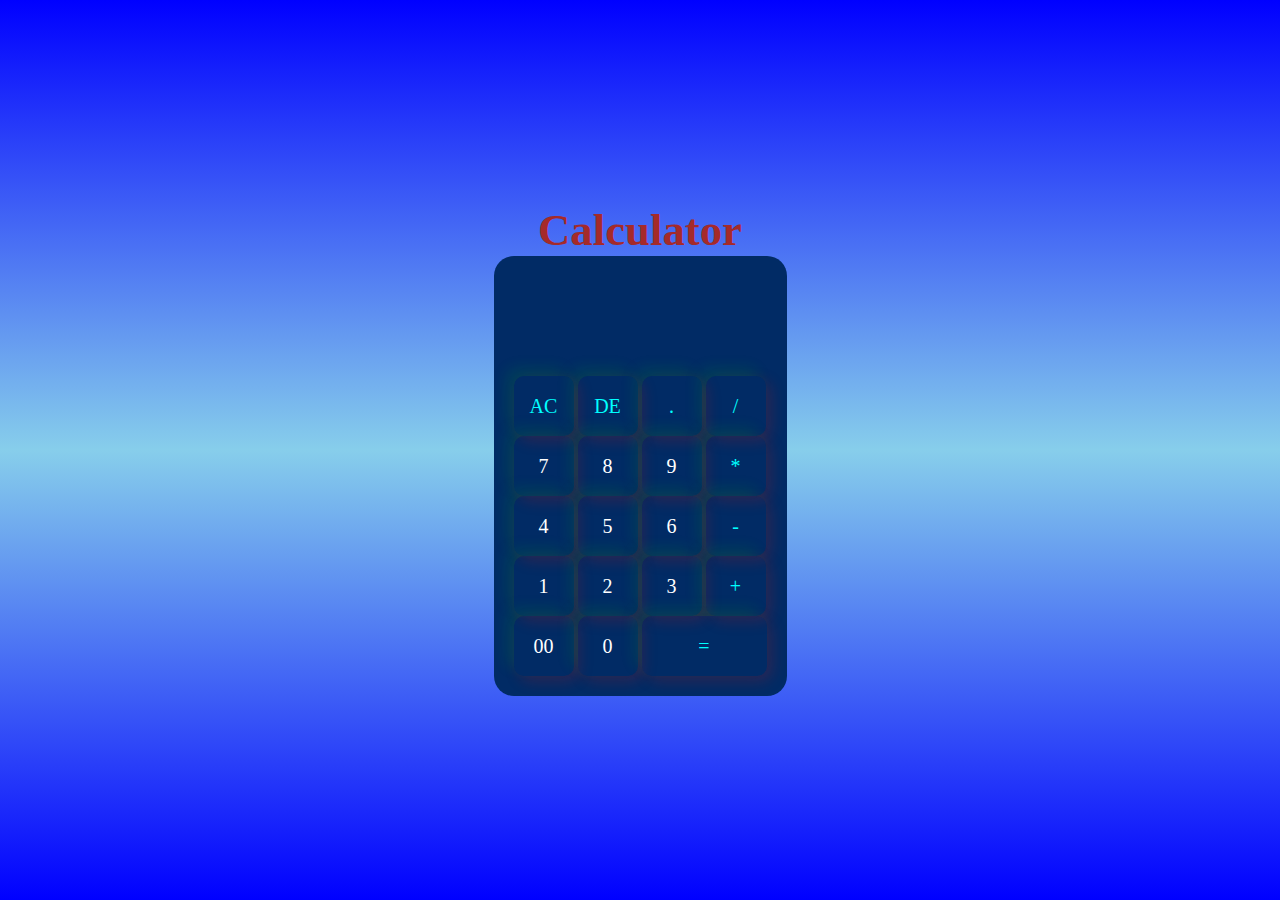
<file: calculator.html>
<!DOCTYPE html>
<html lang="en">
  <head>
    <meta charset="UTF-8" />
    <meta name="viewport" content="width=device-width, initial-scale=1.0" />
    <title>Calculator</title>
  </head>
  <style>
    * {
      margin: 0;
      padding: 0;
      font-family: cursive;
      box-sizing: border-box;
    }
    body {
      display: flex;
      flex-direction: column;
    }
    .container {
      width: 100%;
      height: 100vh;
      /* background: linear-gradient(yellow, red, yellow); */
      background: linear-gradient(blue, skyblue, blue);
      display: flex;
      flex-direction: column;
      align-items: center;
      justify-content: center;
    }
    .calculator {
      background: #012b65;
      padding: 20px;
      border-radius: 20px;
    }
    .calculator form input {
      border: 0;
      outline: 0;
      width: 60px;
      height: 60px;
      border-radius: 10px;
      box-shadow: -8px -8px 15px rgba(8, 242, 4, 0.1),
        5px 5px 15px rgba(218, 19, 19, 0.2);
      background: transparent;
      font-size: 20px;
      color: white;
      cursor: pointer;
    }
    .calculator form input:hover {
      background-color: rgb(75, 1, 1);
    }
    form .display {
      display: flex;
      justify-content: flex-end;
      margin: 20px 0;
    }
    form .display input {
      text-align: right;
      flex: 1;
      font-size: 25px;
      box-shadow: none;
    }
    form input.equal {
      width: 125px;
      color: aqua;
    }
    form input.operator {
      color: aqua;
    }
    .heading {
      color: brown;
      font-size: 2.8rem;
    }
  </style>
  <body>
    <!-- <h1 class="heading">Calculator</h1> -->
    <div class="container">
      <h1 class="heading">Calculator</h1>
      <div class="calculator">
        <form>
          <div class="display">
            <input type="text" name="display" />
          </div>
          <div>
            <input
              type="button"
              value="AC"
              onclick="display.value =''"
              class="operator"
            />
            <input
              type="button"
              value="DE"
              class="operator"
              onclick="display.value = display.value.toString().slice(0,-1)"
            />
            <input
              type="button"
              value="."
              onclick="display.value+='.'"
              class="operator"
            />
            <input
              type="button"
              value="/"
              onclick="display.value+='/'"
              class="operator"
            />
          </div>
          <div>
            <input type="button" value="7" onclick="display.value+='7'" />
            <input type="button" value="8" onclick="display.value+='8'" />
            <input type="button" value="9" onclick="display.value+='9'" />
            <input
              type="button"
              value="*"
              onclick="display.value+='*'"
              class="operator"
            />
          </div>
          <div>
            <input type="button" value="4" onclick="display.value+='4'" />
            <input type="button" value="5" onclick="display.value+='5'" />
            <input type="button" value="6" onclick="display.value+='6'" />
            <input
              type="button"
              value="-"
              onclick="display.value+='-'"
              class="operator"
            />
          </div>
          <div>
            <input type="button" value="1" onclick="display.value+='1'" />
            <input type="button" value="2" onclick="display.value+='2'" />
            <input type="button" value="3" onclick="display.value+='3'" />
            <input
              type="button"
              value="+"
              onclick="display.value+='+'"
              class="operator"
            />
          </div>
          <div>
            <input type="button" value="00" onclick="display.value+='00'" />
            <input type="button" value="0" onclick="display.value+='0'" />
            <input
              type="button"
              value="="
              class="equal"
              onclick="display.value=eval(display.value)"
            />
            <!-- <input type="button" value="%" /> -->
          </div>
        </form>
      </div>
    </div>
  </body>
</html>
</file>
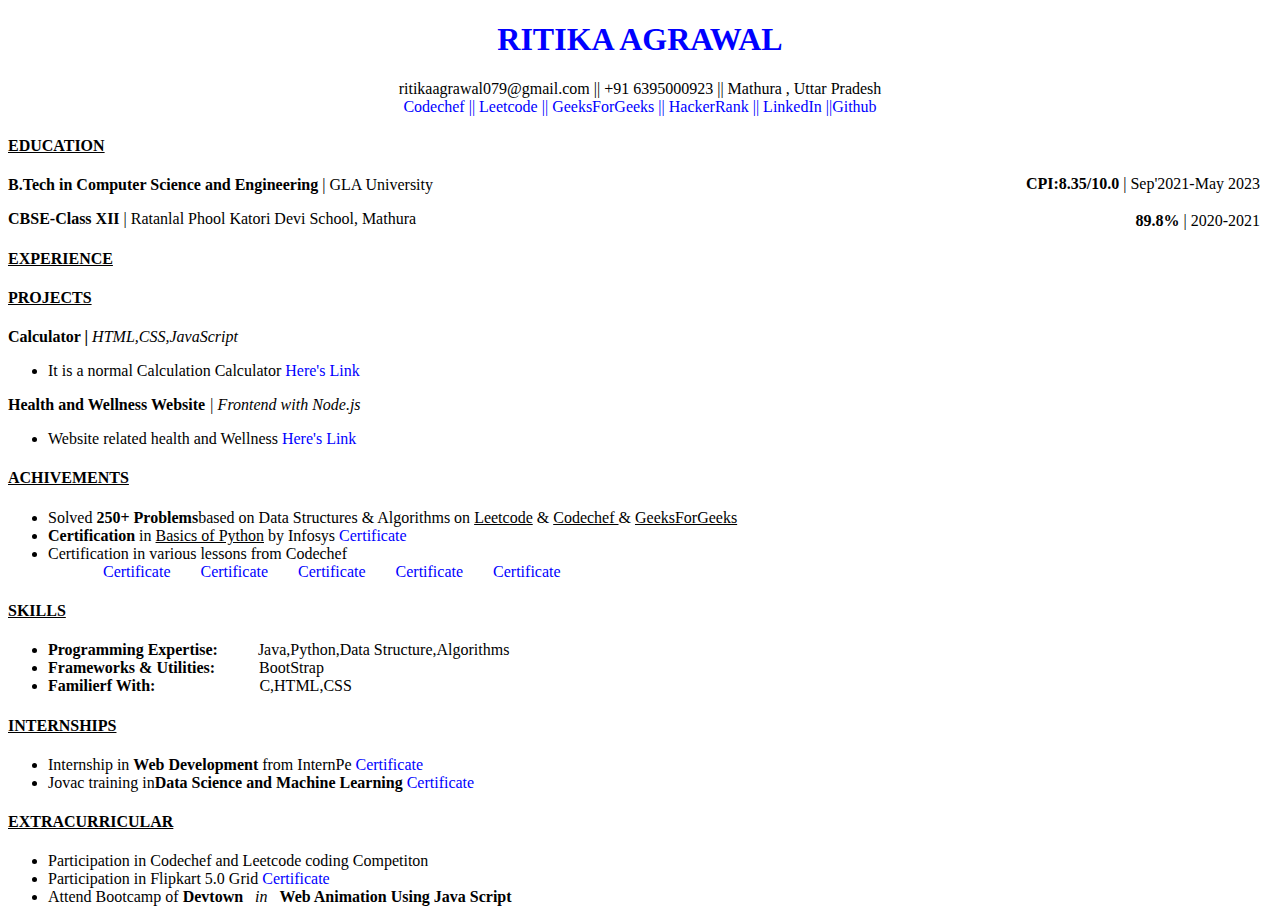
<file: ressume.html>
<!DOCTYPE html>
<html lang="en">
  <head>
    <meta charset="UTF-8" />
    <meta name="viewport" content="width=device-width, initial-scale=1.0" />
    <title>Ressume</title>
  </head>
  <style>
    h1 {
      text-align: center;
      color: blue;
    }
    .navbar {
      text-align: center;
    }
    a {
      text-decoration: none;
      color: blue;
    }

    hr {
      color: blue;
    }

    .right1 {
      position: absolute;
      top: 175px;
      right: 20px;
    }
    .right2 {
      position: absolute;
      top: 212px;
      right: 20px;
    }
    h4 {
      text-decoration: underline;
    }
    #achi {
      display: flex;
    }

    #achi li {
      list-style: none;
      padding: 0px 15px;
    }
  </style>
  <body>
    <div class="Main">
      <h1>RITIKA AGRAWAL</h1>
      <nav class="navbar">
        <span
          >ritikaagrawal079@gmail.com || +91 6395000923 || Mathura , Uttar
          Pradesh</span
        ><br />
        <a href="https://www.codechef.com/users/ritikaagrawal2" target="_blank"
          >Codechef ||</a
        >
        <a href="https://leetcode.com/problemset/all/" target="_blank"
          >Leetcode ||</a
        >
        <a href="https://www.geeksforgeeks.org/" target="_blank"
          >GeeksForGeeks ||</a
        >
        <a href="https://www.hackerrank.com/dashboard" target="_blank"
          >HackerRank ||</a
        >
        <a
          href="https:www.linkedin.com/feed/update/urn:li:activity:7081717819553280000?utm_source=share&utm_medium=member_android"
          target="_blank"
          >LinkedIn</a
        >
        <a href="https://github.com/" target="_blank">||Github</a>
      </nav>
    </div>
    <h4>EDUCATION</h4>
    <!-- <hr /> -->
    <div class="education">
      <p><b>B.Tech in Computer Science and Engineering</b> | GLA University</p>
      <p><b>CBSE-Class XII</b> | Ratanlal Phool Katori Devi School, Mathura</p>
      <div class="right1"><b>CPI:8.35/10.0</b> | Sep'2021-May 2023</div>
      <div class="right2"><b>89.8%</b> | 2020-2021</div>
    </div>
    <h4>EXPERIENCE</h4>
    <div class="experience"><p></p></div>
    <h4>PROJECTS</h4>
    <div class="projects">
      <b>Calculator | </b><em> HTML,CSS,JavaScript</em>
      <ul>
        <li>
          It is a normal Calculation Calculator<a
            href="https://github.com/ritika2004/calculator.git"
            target="blank"
          >
            Here's Link</a
          >
        </li>
      </ul>
      <b>Health and Wellness Website </b><em>| Frontend with Node.js </em>
      <ul>
        <li>
          Website related health and Wellness
          <a
            href="https://github.com/Navya2302/Health-wellness.git"
            target="blank"
          >
            Here's Link</a
          >
        </li>
      </ul>
    </div>
    <h4>ACHIVEMENTS</h4>
    <div class="achivements">
      <ul>
        <li>
          Solved <b>250+ Problems</b>based on Data Structures & Algorithms on
          <u>Leetcode</u> & <u>Codechef </u> & <u>GeeksForGeeks</u>
        </li>
        <li>
          <b>Certification</b> in <u>Basics of Python</u> by Infosys
          <a
            href="https://drive.google.com/file/d/1-y4OfmnzdgXxOL0eUa6YYY5IgxblTpSO/view?usp=sharing"
            target="_blank"
            >Certificate</a
          >
        </li>
        <li>
          Certification in various lessons from Codechef
          <ul id="achi">
            <li>
              <a
                href="https://drive.google.com/file/d/1t5tSdpuY06YTIF0YCMqFgTu83QtNDq86/view?usp=sharing"
                target="_blank"
                >Certificate</a
              >
            </li>
            <li>
              <a
                href="https://drive.google.com/file/d/1uGngeEQ5CL3fyjNZo0JqzAgLF58K28aq/view?usp=sharing"
                target="_blank"
                >Certificate</a
              >
            </li>
            <li>
              <a
                href="https://drive.google.com/file/d/1VADWQ2AQojfNZvIpEl1GBiN1eG3d5hw5/view?usp=sharing"
                target="_blank"
                >Certificate</a
              >
            </li>
            <li>
              <a
                href="https://drive.google.com/file/d/1NwmvFnprBmKl1tVPdoh1RUzJDnTsRObG/view?usp=drive_link"
                target="_blank"
                >Certificate</a
              >
            </li>
            <li>
              <a
                href="https://drive.google.com/file/d/1QkO3NABUzti1nZ3y5UOa2x7Fgol0HYCm/view?usp=drive_link"
                target="_blank"
                >Certificate</a
              >
            </li>
          </ul>
        </li>
      </ul>
    </div>
    <h4>SKILLS</h4>
    <div class="skills">
      <ul>
        <li>
          <b>Programming Expertise:</b>
          &nbsp&nbsp&nbsp&nbsp&nbsp&nbsp&nbsp&nbsp&nbspJava,Python,Data
          Structure,Algorithms
        </li>
        <li>
          <b>Frameworks & Utilities:</b
          >&nbsp&nbsp&nbsp&nbsp&nbsp&nbsp&nbsp&nbsp&nbsp&nbsp&nbspBootStrap
        </li>
        <li>
          <b>Familierf With:</b
          >&nbsp&nbsp&nbsp&nbsp&nbsp&nbsp&nbsp&nbsp&nbsp&nbsp&nbsp&nbsp&nbsp&nbsp&nbsp&nbsp&nbsp&nbsp&nbsp&nbsp&nbsp&nbsp&nbsp&nbsp&nbsp&nbspC,HTML,CSS
        </li>
      </ul>
    </div>
    <h4>INTERNSHIPS</h4>
    <div class="internship">
      <ul>
        <li>
          Internship in <b>Web Development </b> from InternPe
          <a
            href="https://drive.google.com/file/d/1kU_OhnPmWOjeMC5_kMNWe_egEiw7lBnK/view?usp=drive_link"
            >Certificate</a
          >
        </li>
        <li>
          Jovac training in<b>Data Science and Machine Learning</b
          ><a
            href="https://drive.google.com/file/d/1EzSybGP1PhBUijTi59hlXUbTO-Hkr4g9/view?usp=drive_link"
          >
            Certificate</a
          >
        </li>
      </ul>
    </div>
    <h4>EXTRACURRICULAR</h4>
    <div class="extracaricular">
      <ul>
        <li>Participation in Codechef and Leetcode coding Competiton</li>
        <li>
          Participation in Flipkart 5.0 Grid
          <a
            href="https://drive.google.com/file/d/1mW8MACoQpHDqfLPt8hCHBQQrio2U-CwF/view?usp=drive_link"
            >Certificate</a
          >
        </li>
        <li>
          Attend Bootcamp of <b>Devtown</b> &nbsp <em>in</em> &nbsp
          <b>Web Animation Using Java Script</b>
        </li>
      </ul>
    </div>
  </body>
</html>
</file>
